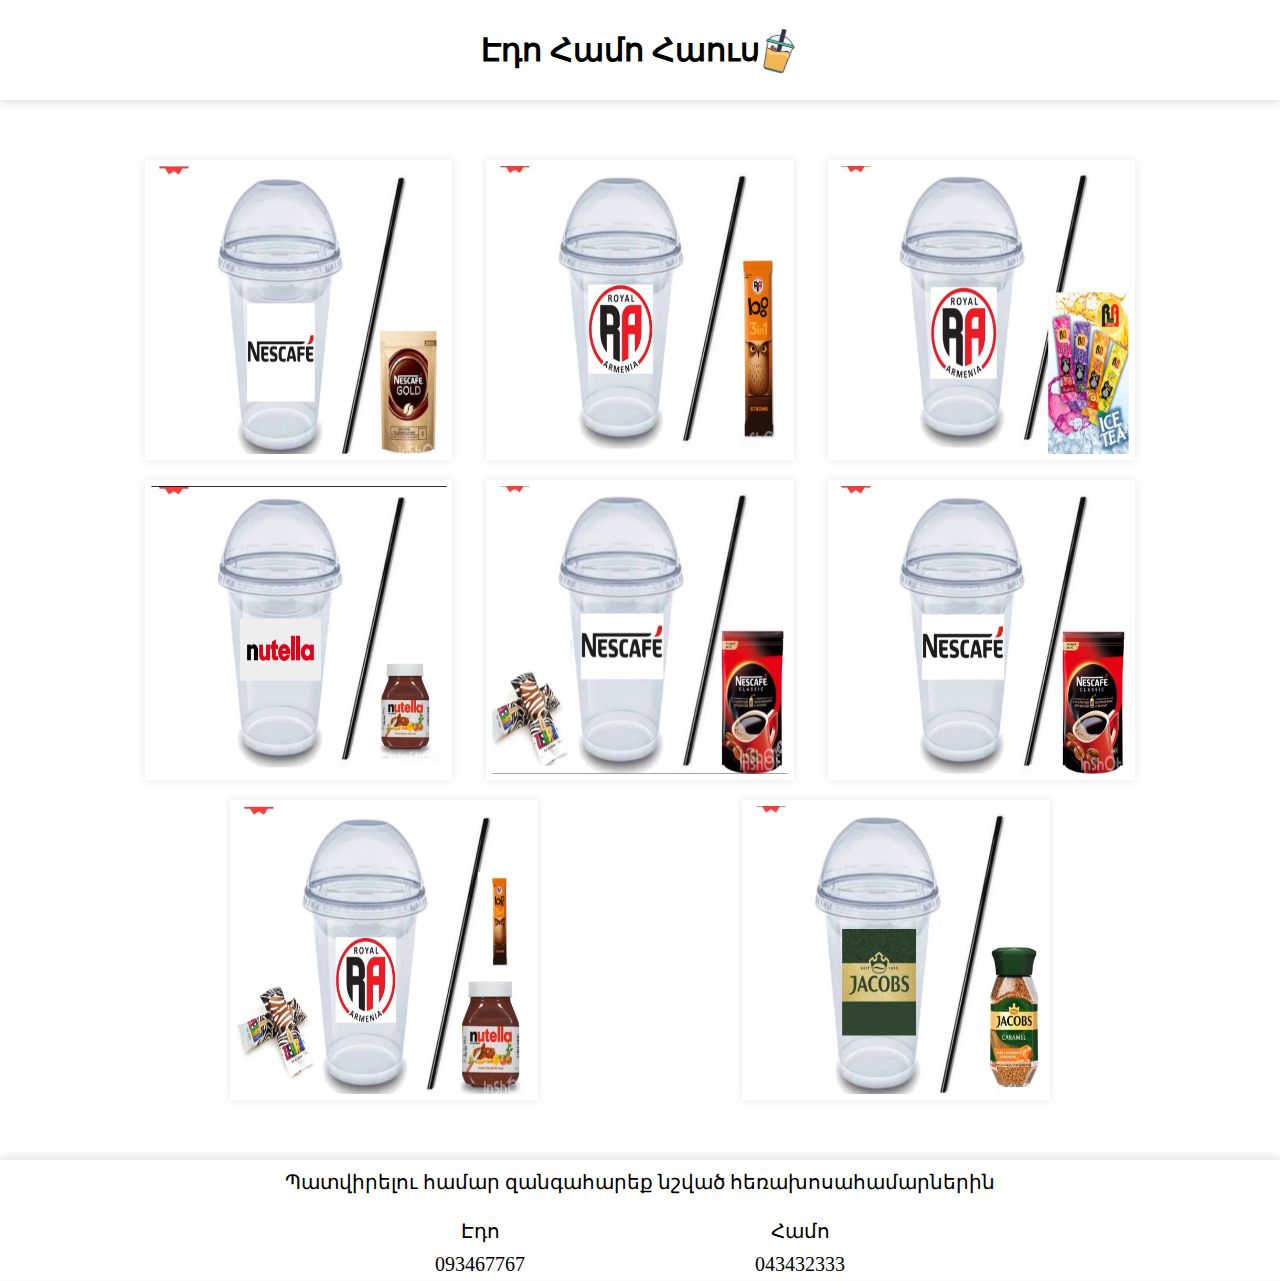
<file: index.html>
<!doctype html>
<html lang="en">
<head>
    <meta charset="UTF-8">
    <meta name="viewport"
          content="width=device-width, user-scalable=no, initial-scale=1.0, maximum-scale=1.0, minimum-scale=1.0">
    <meta http-equiv="X-UA-Compatible" content="ie=edge">
    <title>Document</title>
    <link rel="stylesheet" href="style.css">
</head>
<body>
    <div class="main">
        <div class="header">
            <div class="header_container">
                <h1 class="heading">Էդո Համո Հաուս</h1>
                <div class="logo">
                    <img src="./images/logo.jpg" alt="">
                </div>
            </div>
        </div>
        <div class="container">
            <div class="body">
                <div class="cofe">
                    <img src="./images/nescafe_gold.jpg" alt="Cup">
                    <div class="hover_div">
                        <p>Նեսկաֆե գոլդ</p>
                        <p>300 դրամ</p>
                    </div>
                </div>
                <div class="cofe">
                    <img src="./images/cofee.jpg" alt="Cup">
                    <div class="hover_div">
                        <p>Սուրճ</p>
                        <p>300 դրամ</p>
                    </div>
                </div>
                <div class="cofe">
                    <img src="./images/tea.jpg" alt="Cup">
                    <div class="hover_div">
                        <p>Թեյ</p>
                        <p>300 դրամ</p>
                    </div>
                </div>
                <div class="cofe">
                    <img src="./images/cofe_nuttela.jpg" alt="Cup">
                    <div class="hover_div">
                        <p>Սուրճ նուտելայով</p>
                        <p>500 դրամ</p>
                    </div>
                </div>
                <div class="cofe">
                    <img src="./images/capuchino.jpg" alt="Cup">
                    <div class="hover_div">
                        <p>Կապուչինո</p>
                        <p>500 դրամ</p>
                    </div>
                </div>
                <div class="cofe">
                    <img src="./images/nescafe_classic.jpg" alt="Cup">
                    <div class="hover_div">
                        <p>Նեսկաֆե կլասիկ</p>
                        <p>300 դրամ</p>
                    </div>
                </div>
                <div class="cofe">
                    <img src="./images/nutella_cofee_ice-cream.jpg" alt="Cup">
                    <div class="hover_div">
                        <p>Նուտելայով և <br> պաղպաղակով սուրճ</p>
                        <p>600 դրամ</p>
                    </div>
                </div>
                <div class="cofe">
                    <img src="./images/coffee_jacobs.jpg" alt="Cup">
                    <div class="hover_div">
                        <p>Սուրճ ջակոբս</p>
                        <p>300 դրամ</p>
                    </div>
                </div>
            </div>

        </div>
        <div class="footer">
            <p class="footer_text">Պատվիրելու համար զանգահարեք նշված հեռախոսահամարներին</p>
            <div class="footer_content">
                <div class="footer_tell">
                    <p>Էդո</p>
                    <p>093467767</p>
                </div>
                <div class="footer_tell">
                    <p>Համո</p>
                    <p>043432333</p>
                </div>
            </div>
        </div>
    </div>

    <script src="script.js"></script>

</body>
</html>
</file>
<file: style.css>
* {
    padding: 0;
    margin: 0;
}

body {
    overflow-x: hidden;
}

.main {
    width: 100vw;
    display: flex;
    justify-content: center;
    align-items: center;
    flex-direction: column;
}

.header {
    width: 100%;
    height: 100px;
    box-shadow: 0 4px 8px rgba(0, 0, 0, 0.1);
    margin-bottom: 50px;
    display: flex;
    justify-content: center;
}

.container, .header_container {
    width: 80%;
    height: 100%;
}

.header_container {
    display: flex;
    justify-content: center;
    align-items: center;
}

.logo {
    width: 40px;
    height: 50px;
    transform: rotate(15deg);
}

.logo img {
    width: 100%;
    height: 100%;
}

.body {
    width: 100%;
    display: flex;
    justify-content: space-around;
    align-content: center;
    flex-wrap: wrap;
}

.cofe {
    min-height: 300px;
    width: 30%;
    margin: 10px 0;
    display: flex;
    justify-content: center;
    align-items: center;
    position: relative;
    box-shadow: 0 0 10px rgba(0, 0, 0, 0.1);
}

.hover_div{
    display: none;
    background: #00000089;
    position: absolute;
    width: 100%;
    height: 100%;
    /* display: flex; */
    justify-content: space-around;
    align-items: center;
    transition: .4s;
    color: white;
    font-size: 28px;
    flex-direction: column;
}

.hover_div p {
    text-align: center;
}

/* .hover_div:hover {
    opacity: 1;
} */

.cofe img {
    width: 80%;
    height: 80%;
    transform: scale(1.2);
}

.footer {
    font-size: 20px;
    margin-top: 50px;
    width: 100%;
    height: 100px;
    box-shadow: 0 -4px 8px rgba(0, 0, 0, 0.1);
    display:flex;
    align-items: center;
    flex-direction: column;
    padding: 10px 0;

}

.footer_text {
    margin-bottom: 20px;
    text-align: center;
}

.footer_content {
    width: 50%;
    display: flex;
}

.footer_tell {
    width: 50%;
    display: flex;
    align-items: center;
    flex-direction: column;
}

.footer_tell p {
    margin: 5px 0;
}

@media (max-width: 1200px) {
    .cofe {
        width: 45%;
    }
}

@media (max-width: 800px) {
    .cofe {
        width: 60%;
    }
}

@media (max-width: 500px) {
    .cofe {
        width: 100%;
    }

    .footer {
        flex-direction: column;
    }

    .footer_content {
        flex-direction: column;
    }

    .footer_tell {
        width: 100%;
        margin: 10px 0;
    }
}


@media (max-width: 350px) {
    

    .heading {
        font-size: 20px;
    }

    .hover_div {
        font-size: 24px;
    }
}
</file>
